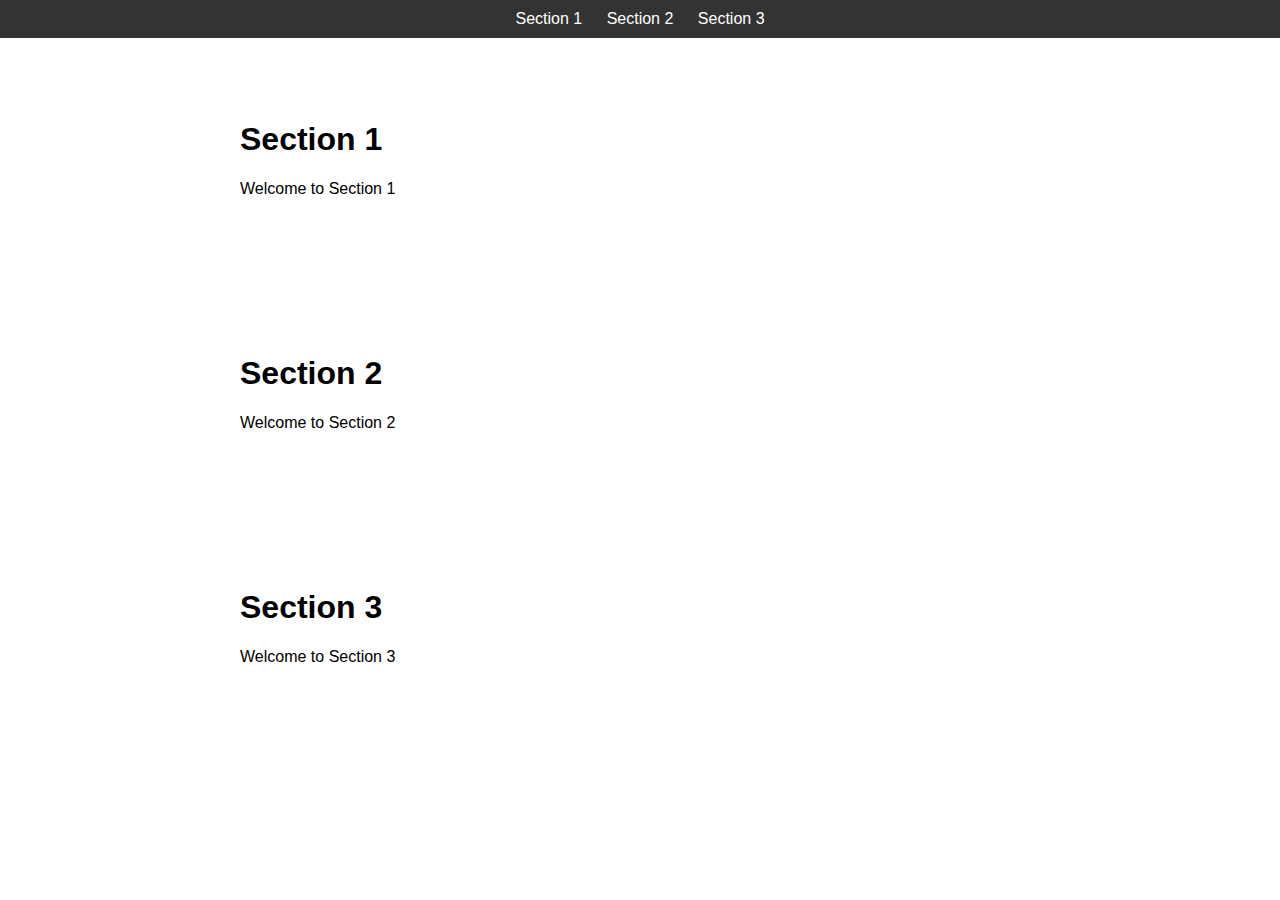
<file: index.html>
<!DOCTYPE html>
<html lang="en">
<head>
    <meta charset="UTF-8">
    <meta name="viewport" content="width=device-width, initial-scale=1.0">
    <title>Single Page Website</title>
    <link rel="stylesheet" href="style.css">
</head>
<body>
    <nav>
        <a href="#section1">Section 1</a>
        <a href="#section2">Section 2</a>
        <a href="#section3">Section 3</a>
    </nav>
    <section id="section1">
        <h1>Section 1</h1>
        <p>Welcome to Section 1</p>
    </section>
    <section id="section2">
        <h1>Section 2</h1>
        <p>Welcome to Section 2</p>
    </section>
    <section id="section3">
        <h1>Section 3</h1>
        <p>Welcome to Section 3</p>
    </section>
    <script src="script.js"></script>
</body>
</html>
</file>
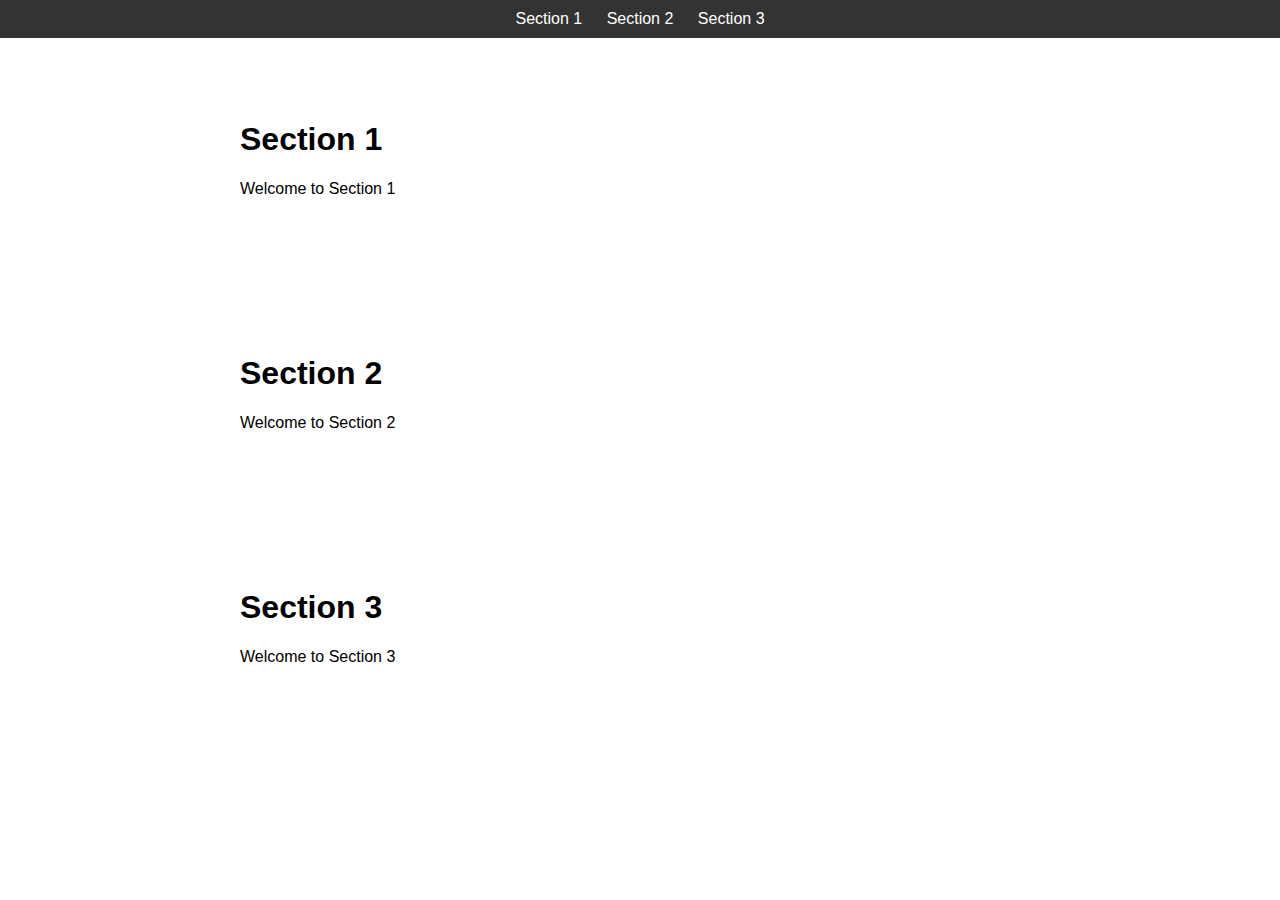
<file: single.page.html>
<!DOCTYPE html>
<html lang="en">
<head>
    <meta charset="UTF-8">
    <meta name="viewport" content="width=device-width, initial-scale=1.0">
    <title>Single Page Website</title>
    <style>
        /* CSS code embedded here */
        body {
            font-family: Arial, sans-serif;
            margin: 0;
            padding: 0;
        }
        nav {
            position: fixed;
            top: 0;
            width: 100%;
            background: #333;
            color: white;
            text-align: center;
            padding: 10px 0;
        }
        nav a {
            color: white;
            margin: 0 10px;
            text-decoration: none;
        }
        section {
            margin: 80px auto;
            padding: 20px;
            max-width: 800px;
        }
    </style>
</head>
<body>
    <nav>
        <a href="#section1">Section 1</a>
        <a href="#section2">Section 2</a>
        <a href="#section3">Section 3</a>
    </nav>
    <section id="section1">
        <h1>Section 1</h1>
        <p>Welcome to Section 1</p>
    </section>
    <section id="section2">
        <h1>Section 2</h1>
        <p>Welcome to Section 2</p>
    </section>
    <section id="section3">
        <h1>Section 3</h1>
        <p>Welcome to Section 3</p>
    </section>
    <script>
        // JavaScript code embedded here
        document.addEventListener("DOMContentLoaded", () => {
            console.log("Page loaded successfully!");
        });
    </script>
</body>
</html>
</file>
<file: style.css>
body {
    font-family: Arial, sans-serif;
    margin: 0;
    padding: 0;
}
nav {
    position: fixed;
    top: 0;
    width: 100%;
    background: #333;
    color: white;
    text-align: center;
    padding: 10px 0;
}
nav a {
    color: white;
    margin: 0 10px;
    text-decoration: none;
}
section {
    margin: 80px auto;
    padding: 20px;
    max-width: 800px;
}
</file>
